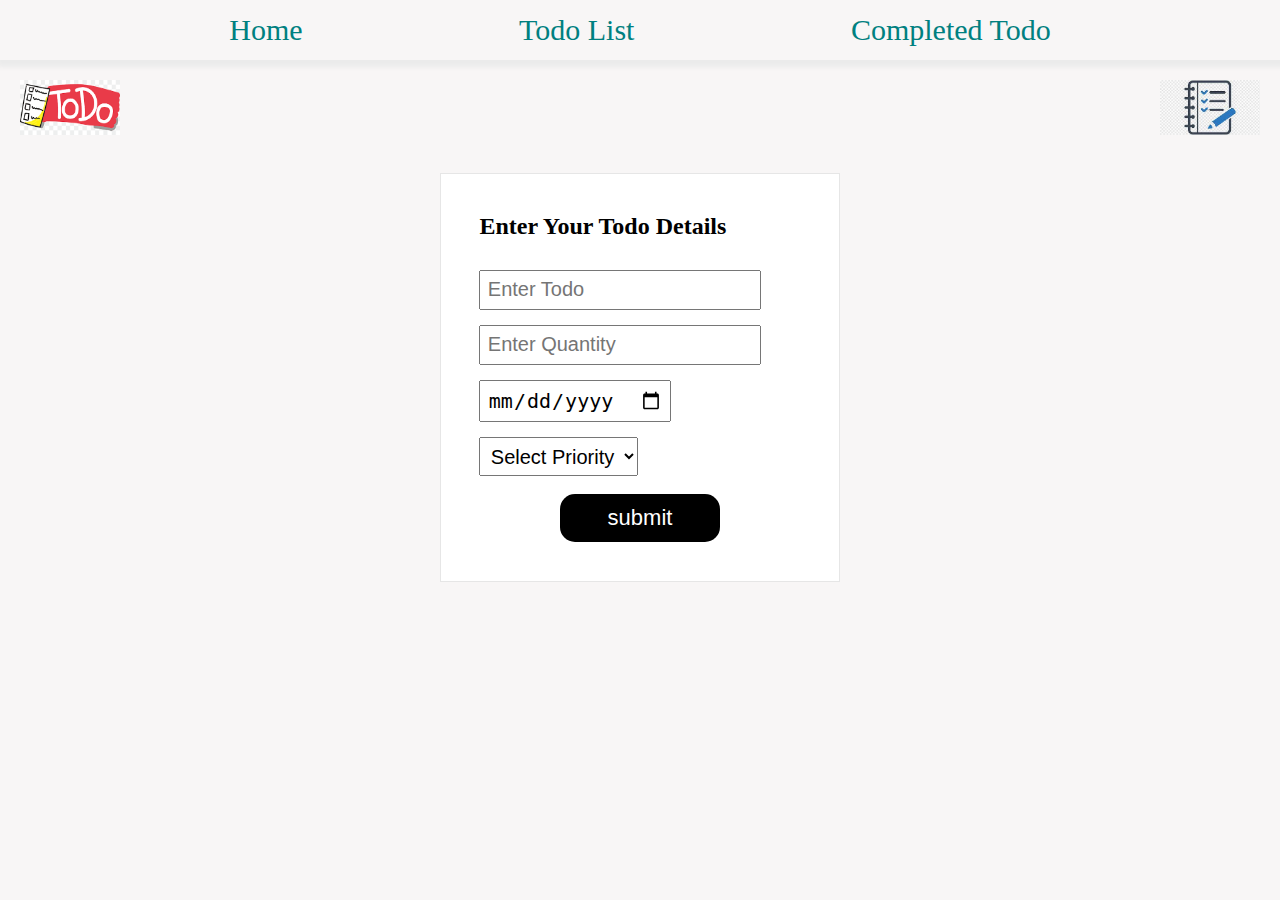
<file: index.html>
<!DOCTYPE html>
<html lang="en">

<head>
    <meta charset="UTF-8">
    <meta http-equiv="X-UA-Compatible" content="IE=edge">
    <meta name="viewport" content="width=device-width, initial-scale=1.0">
    <title>Todo List</title>
    <link rel="stylesheet" href="style.css">
</head>

<body>
    <div id="links">
        <div> <a href="index.html">Home</a></div>
        <div> <a href="todo.html">Todo List</a></div>
        <div> <a href="completed.html">Completed Todo</a></div>
    </div>
    <div class="ro">
        <img class="img1" src="todo1.png" alt="">
        <img class="img2" src="png11.jpg" alt="">
    </div>
    <form action="" id="form">
        <h2>Enter Your Todo Details</h2>
        <input placeholder="Enter Todo" id="name" name="name" type="text">
        <input placeholder="Enter Quantity" type="text" name="age" id="qty">
        <input type="date" name="date" id="date">
        <select name="priority" id="priority">
            <option value="-----">Select Priority</option>
            <option value="high">High</option>
            <option value="low">Low</option>
        </select><br>
        <input type="submit" id="submit" name="submit" value="submit">
    </form>
</body>
<script src="index.js"></script>

</html>
</file>
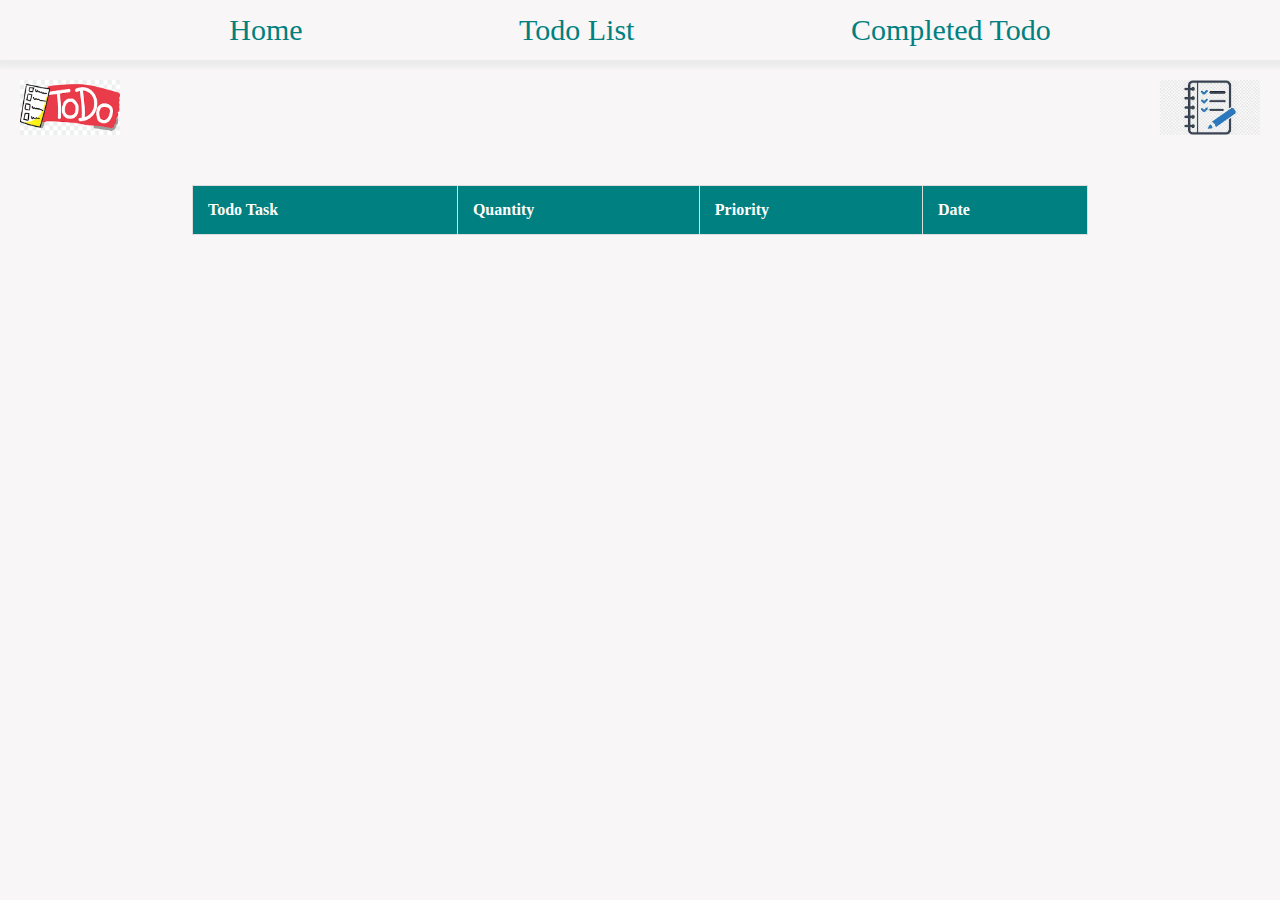
<file: completed.html>
<!DOCTYPE html>
<html lang="en">

<head>
    <meta charset="UTF-8">
    <meta http-equiv="X-UA-Compatible" content="IE=edge">
    <meta name="viewport" content="width=device-width, initial-scale=1.0">
    <title>Todo List</title>
    <link rel="stylesheet" href="style.css">
    <link rel="stylesheet" href="commanstyles.css">
</head>

<body>
    <div id="links">
        <div> <a href="index.html">Home</a></div>
        <div> <a href="todo.html">Todo List</a></div>
        <div> <a href="completed.html">Completed Todo</a></div>
    </div>
    <div class="ro">
        <img class="img1" src="todo1.png" alt="">
        <img class="img2" src="png11.jpg" alt="">
    </div>
    <main>
        <table>
            <thead>
                <tr>
                    <th>Todo Task</th>
                    <th>Quantity</th>
                    <th>Priority</th>
                    <th>Date</th>
                </tr>
            </thead>
            <tbody id="body"></tbody>
        </table>
    </main>
</body>
<script src="completed.js"></script>
</html>
</file>
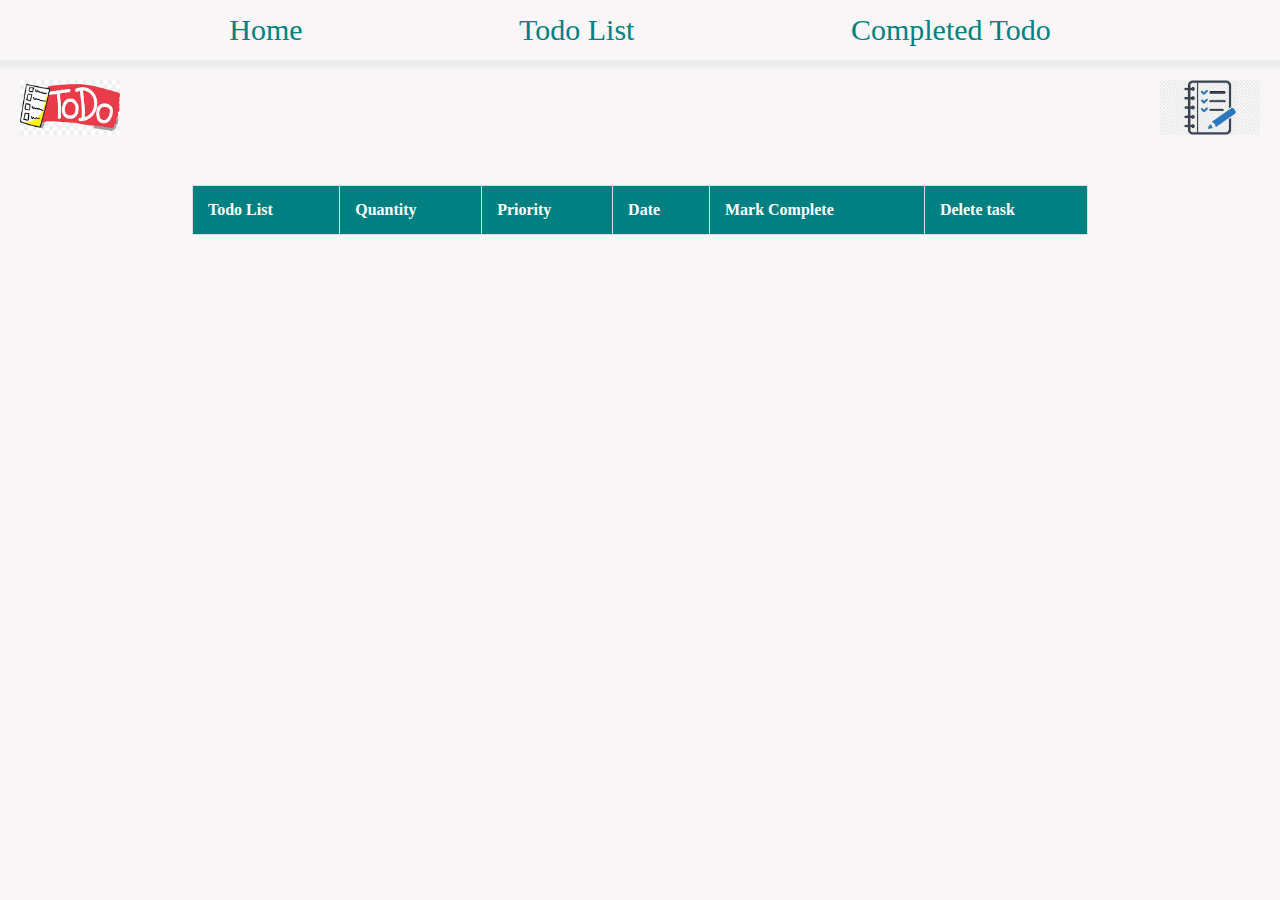
<file: todo.html>
<!DOCTYPE html>
<html lang="en">
<head>
    <meta charset="UTF-8">
    <meta http-equiv="X-UA-Compatible" content="IE=edge">
    <meta name="viewport" content="width=device-width, initial-scale=1.0">
    <title>Todo List</title>
    <link rel="stylesheet" href="style.css">
    <link rel="stylesheet" href="commanstyles.css">
</head>
<body>
    <div id="links">
        <div> <a href="index.html">Home</a></div>
        <div> <a href="todo.html">Todo List</a></div>
        <div> <a href="completed.html">Completed Todo</a></div>
    </div>
    <div class="ro">
        <img class="img1" src="todo1.png" alt="">
        <img class="img2" src="png11.jpg" alt="">
    </div>
    <main>
        <table>
            <tr>
                <th>Todo List</th>
                <th>Quantity</th>
                <th>Priority</th>
                <th>Date</th>
                <th>Mark Complete</th>
                <th>Delete task</th>
            </tr>
            <thead>
                <tbody id="body"></tbody>
                <!-- Apppend into the tbody -->
            </thead>
        </table>
    </main>
</body>
<script src="todo.js"></script>
</html>
</file>
<file: style.css>
* {
  margin: 0;
  padding: 0;
  box-sizing: border-box;
}

body {
  background-color: rgb(248, 246, 246);
  
}

/* Navbar related css */

#links {
  display: flex;
  justify-content: space-evenly;
  padding: 1%;
  box-shadow: 2px 2px 5px 5px rgb(235, 235, 235);
}

#links>div {
  display: flex;
  list-style: none;
}

#links a {
  text-decoration: none;
  color: teal;
  font-size: 30px;
}

#submit {
  width: 50%;
  margin: auto;
  background-color: black;
  color: white;
  border: none;
  padding: 11px 0 11px 0;
  border-radius: 15px;
  font-size: 22px;
}

/* Navbar related css */
.ro{
  display: flex;
  justify-content: space-between;
  margin: 20px;
}
.img1{
  width: 100px;
}
.img2{
  width: 100px;
}
/* Form related css */
h2 {
  margin-bottom: 30px;
}

input,
select {
  display: block;
  margin: 15px 0 0 0px;
  font-size: 20px;
  padding: 2%;
}

option {
  font-size: 20px;
}

form {
  width: 400px;
  border: 1px solid rgb(230, 230, 230);
  margin: 3% auto;
  padding: 3%;
  background: white;
}
</file>
<file: commanstyles.css>
* {
    margin: 0;
    padding: 0;
    box-sizing: border-box;
  }
  body {
    background-color: rgb(248, 246, 246);

  }
  /* Navbar related css */
  
  #links {
    display: flex;
    justify-content: space-evenly;
    padding: 1%;
    box-shadow: 2px 2px 5px 5px rgb(235, 235, 235);
  }
  
  #links > div {
    display: flex;
    list-style: none;
  }
  #links a {
    text-decoration: none;
    color: teal;
    font-size: 30px;
  }
  
  table,
  td,
  th {
    border: 1px solid #ddd;
    text-align: left;
  }
  
  table {
    border-collapse: collapse;
    width: 70%;
    margin: auto;
    margin-top: 50px;
  }
  
  th,
  td {
    padding: 15px;
  }
  
  tr > th {
    background-color: teal;
    color: white;
  }
</file>
